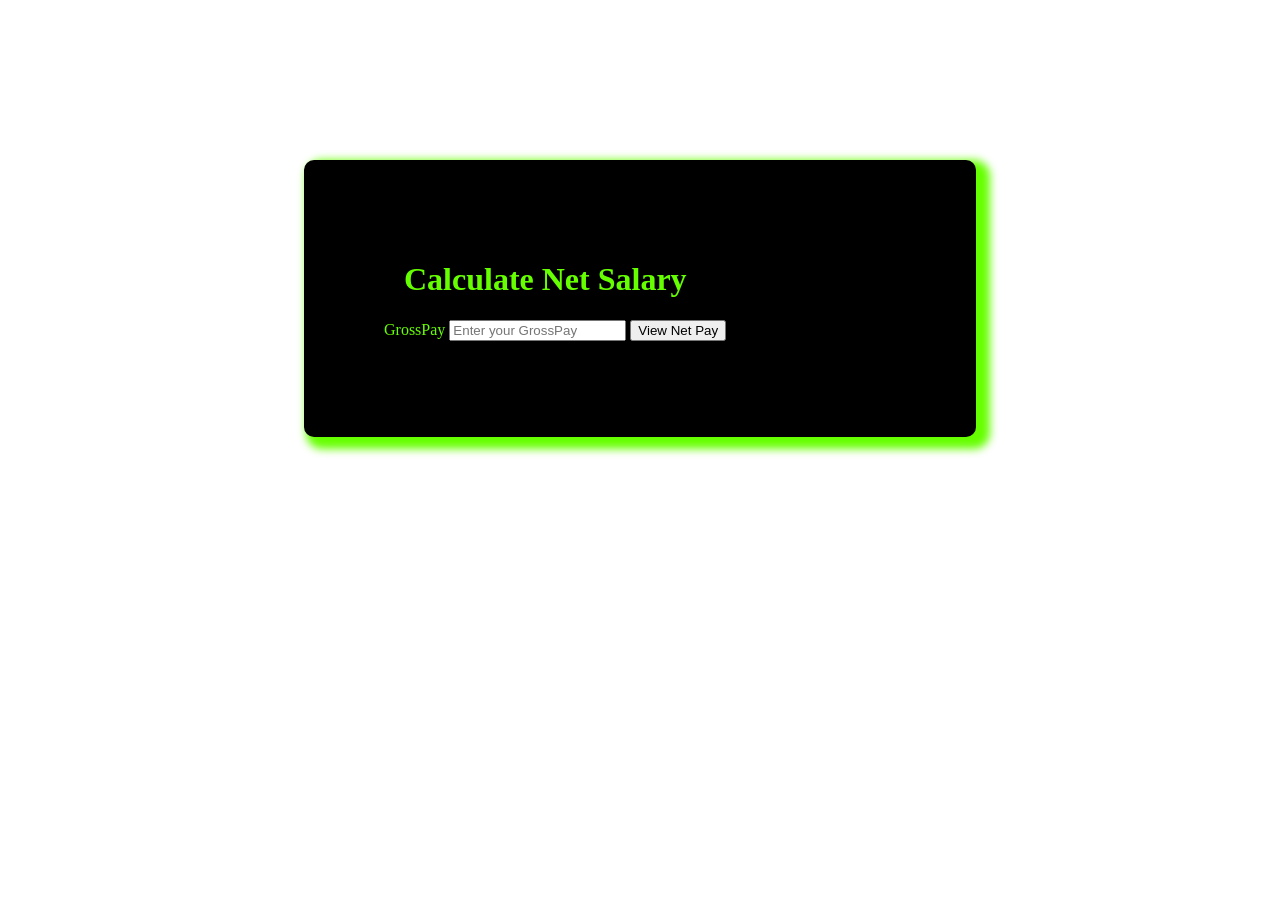
<file: Net-Salary-Calculator-/index.html>
<!DOCTYPE html>
<html lang="en">
    <head>
        <title>Net Salary Calculator </title>
        <link rel="stylesheet" href="./style.css">
    </head>
        <!-- we can only preview the output our form through the console -->
    <body>
      <form id="Salary">
            <h1>Calculate Net Salary</h1>
    <div id ="netSalary">
        <label>GrossPay</label>
        <input name="myPay" id="myPay" placeholder="Enter your GrossPay" type="number"/>
        <button type="submit">View Net Pay</button>

        <div class="form-group showdata">
            <p id="showdata"></p>
    </form>
    <ul id="netSalary">
        <!-- <li id="score"></li> -->
    </ul>
    <div>
    <script src="./index.js"></script>
 </body>
    
</html>
</file>
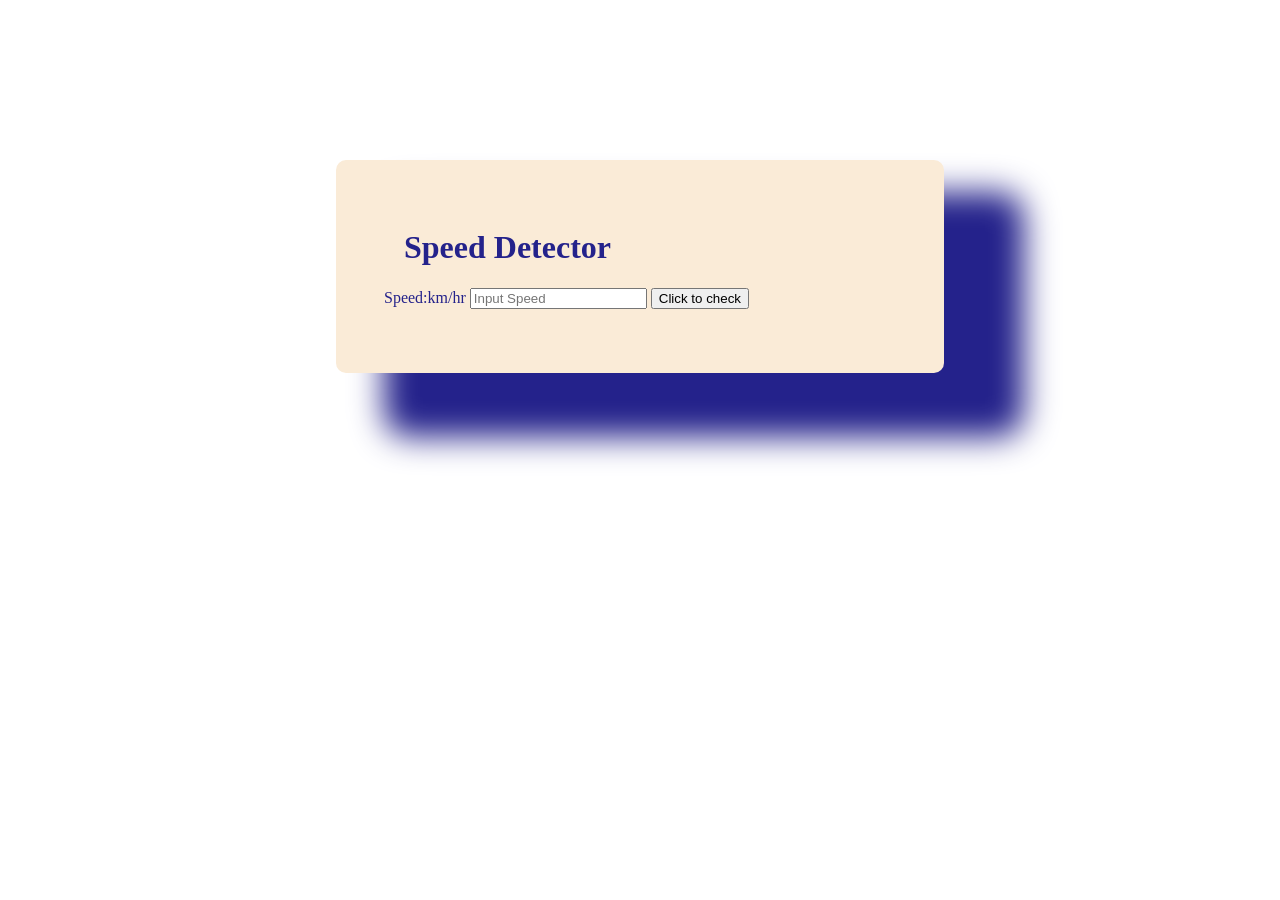
<file: Speed-Detector/index.html>
<!DOCTYPE html>
<html>
    <head>
        <title>Speed Detector</title>
        <link rel="stylesheet" href="./style.css">
    </head>
    
    <body>
    <!-- we can only preview the output our form through the console -->
        <form id="speedDetector">
            <h1>Speed Detector</h1>
            <div id="speed_Check">
                <label>Speed:km/hr</label>
            <input type="number" id="speed" name="speed" placeholder="Input Speed"/>
            <button type="submit">Click to check</button>
        </div>

        <div class="form-group showdata">
            <p id="showdata"></p>
          </div>
     <ul id="speed">
        
    </ul>
    <div>
    <script src="./index.js"></script>
 </body>
    
</html>
</file>
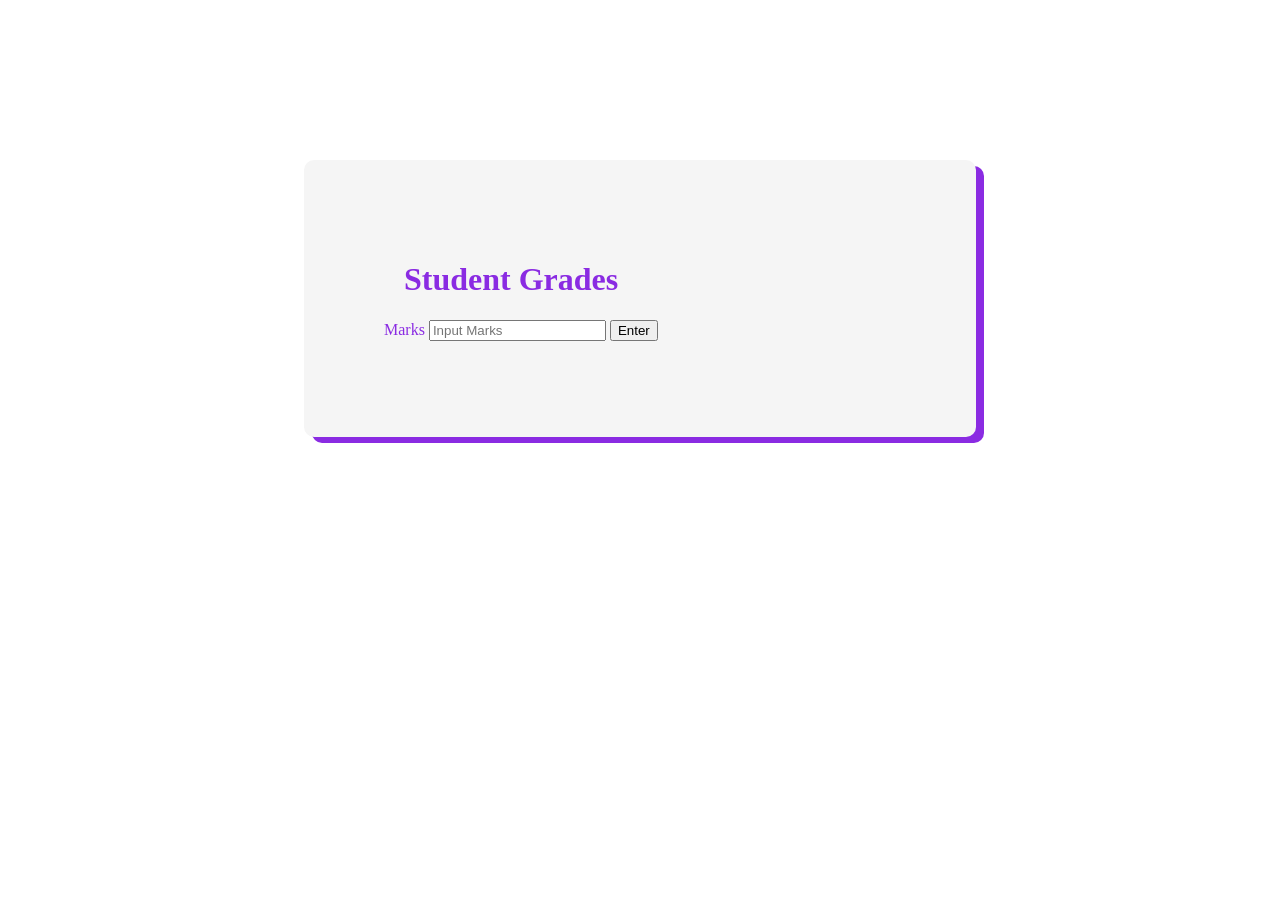
<file: Student-Grade-Generator/index.html>
<!DOCTYPE html>
<html>
    <head>
        <title>Student Grade Generator</title>
        <link rel="stylesheet" href="./style.css">
    </head>
    
    <body>
        <form id="gradeGenerator">
            <h1>Student Grades</h1>
            <!-- <div id="sname">
                <label>Name</label>
            <input type="text" id="studentName" name="studentName" placeholder=" name..">
            <button type="submit">Enter</button>
        </div> -->
    <div id ="grading">
        <label>Marks</label>
        <input name="score"type="float" id="score" placeholder="Input Marks" />
        <button type="submit">Enter</button>

        <div class="form-group showdata">
            <p id="showdata"></p>
          </div>
          
    </form>
    <!-- <ul id="score">
    </ul> -->
    <div>
    <script src="./index.js"></script>
 </body>
    
</html>
</file>
<file: Net-Salary-Calculator-/style.css>
body{
    margin: 0;
    padding-top: 10em;
    height: 90vh;
    box-sizing: border-box;
    align-items: center;    
}
#Salary{
    color:rgb(102, 255, 0);
    border-radius: 10px 10px;
    box-shadow: 8px 6px 8px 6px;
    background-color: black;
    padding: 5em;
    margin: auto;
    width:40%;
    justify-content: flex;
}
h1{
    padding-left:20px;
}
/* #gradeGenerator{
    padding-left:60px; */ 
}
box{
    box-sizing: border-box;
    display: flex;
    flex-direction: row;
    justify-content: space-between;
    align-items: center;
    padding: 0px,4px;
    width: 703px;
    height: 49px;
    border: 1px solid;
    border-radius: 10px;
}
</file>
<file: Speed-Detector/style.css>
body{
    margin: 0;
    padding-top: 10em;
    height: 90vh;
    box-sizing: border-box;
    align-items: center;

    
}
#speedDetector{
    color:rgb(36, 34, 139);
    border-radius: 10px 10px ;
    border: 20px 15px 10px 5;
    box-shadow: 4em 3em 2em 1em;
    background-color: antiquewhite;
    padding: 3em;
    margin: auto;
    width:40%;
    justify-content: flex;

}
h1{
    padding-left:20px;
}
box{
    box-sizing: border-box;
    display: flex;
    flex-direction: row;
    justify-content: space-between;
    align-items: center;
    padding: 0px,4px;
    width: 703px;
    height: 49px;
    border: 1px solid;
    border-radius: 10px;
}
</file>
<file: Student-Grade-Generator/style.css>
body{
    margin: 0;
    padding-top: 10em;
    height: 90vh;
    box-sizing: border-box;
    align-items: center;

    
}
#gradeGenerator{
    align-items: center;
    color:blueviolet;
    border-radius: 10px 10px;
    box-shadow: 8px 6px;
    background-color: whitesmoke;
    padding: 5em;
    margin: auto;
    width:40%;
    justify-content: flex;
}
h1{
    padding-left:20px;
}
/* #gradeGenerator{
    padding-left:60px; */ 
}
box{
    box-sizing: border-box;
    display: flex;
    flex-direction: row;
    justify-content: space-between;
    align-items: center;
    padding: 0px,4px;
    width: 703px;
    height: 49px;
    border: 1px solid;
    border-radius: 10px;
}
</file>
